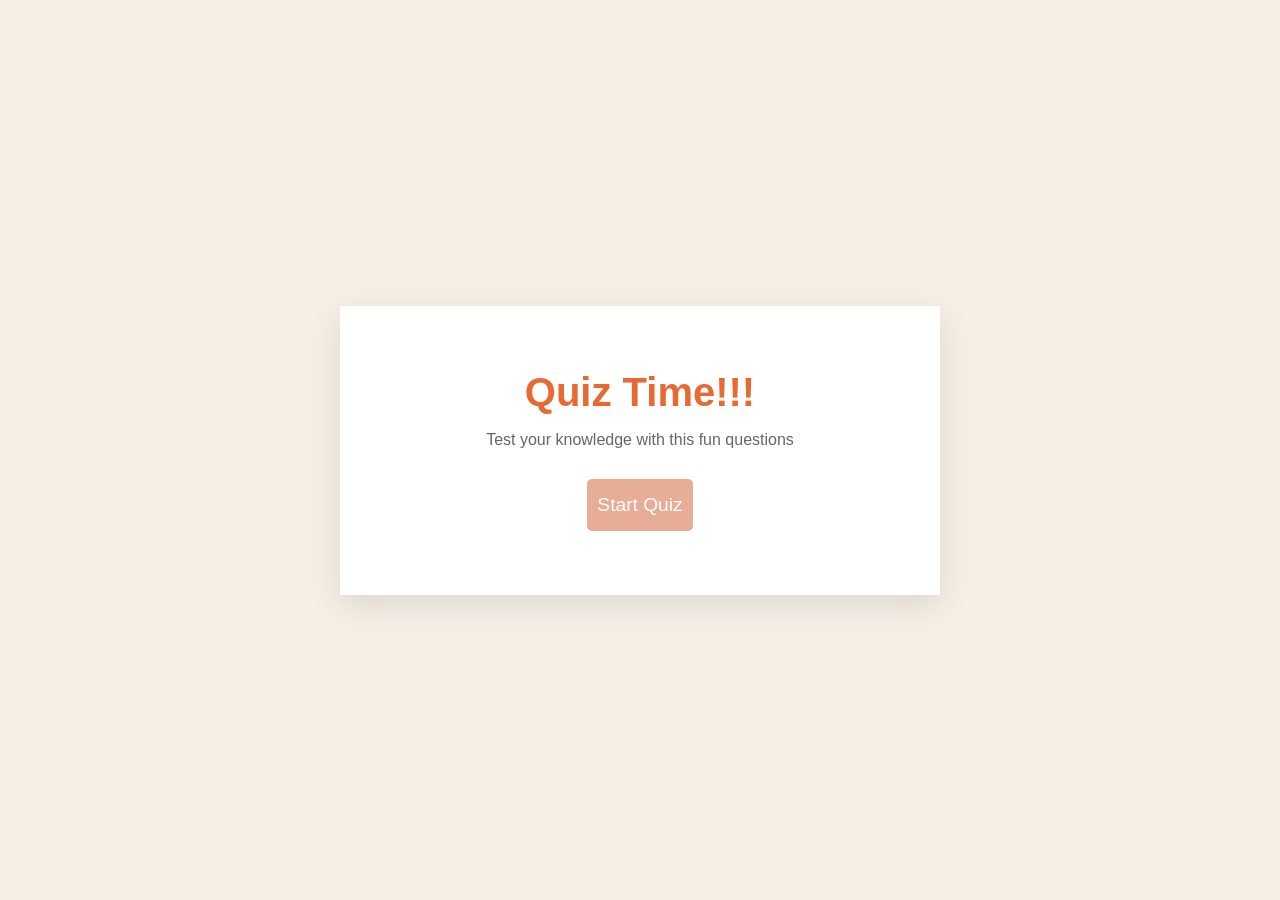
<file: Quize game/index.html>
<!DOCTYPE html>
<html lang="en">
<head>
    <meta charset="UTF-8">
    <meta name="viewport" content="width=device-width, initial-scale=1.0">
    <title>QuizApp</title>
    <link rel="stylesheet" href="style.css">
</head>
<body>
    <div class="container">
      
        <div class="screen active" id="start-screen">
        <h1>Quiz Time!!!</h1>
        <p>Test your knowledge with this fun questions</p>
        <button id="start-quiz">Start Quiz</button>
        </div>

        
<div class="screen " id="quize-screen">
<div class="quiz-header">
<h2 id="question-title"></h2>
 <div class="quiz-info">
        <p>Question <span id="current-question">1</span> of <span id="total-questions">5</span></p>
        <p>Score: <span id="score">0</span></p>
        </div>
        <div class="answer-container" id="answer-container">

 <div id="answer-buttons">
   
 </div>


        </div>
            <div class="progress-bar">
    <div class="progress" id="progress"></div>
    </div>
        </div>
             
     
 

</div>



       

<div class="screen " id="result-screen">

    <h1> QUIZ RESULTS</h1>
<div class="result-info">
<p>Your Score: <span id="final-score">0</span> out of <span id="max-scrore">0</span></p>
<div class="result-message" id="result-message">
    Good job! You did well.
</div>

</div>
<button id="restart-quiz">
    Restart Quiz
</button>

</div>


</div>
<script src="qapp.js"></script>
 </body>
</html>
</file>
<file: Quize game/style.css>
*{
    margin:0;
    padding: 0;
    box-sizing: border-box;/*calculates heeght and width withhout adding padding or border eg. 100px = 100-30w*/
}
body{
    background-color: #f5efe6;
     min-height: 100vh;
     padding: 1rem;/*1rem= 16px*/
    display: flex;
justify-content: center;
align-items: center;/* its trick to make content center ant the page both align iem and justify content through row and cloumn*/
font-family:  sans-serif;
}

.container{
    padding: 2rem;
    background-color: #fff;
  box-shadow: 0 10px 30px rgba(0,0,0,0.1);
 max-width: 600px;
  width: 100%;
  overflow: hidden;
  position:relative/*relative on container → Makes the container the reference point.then use absolute for other to place right left top*/
}
.screen{
display: none;
padding:2rem;
text-align: center;

}
.screen.active{
    display: block
}
#start-screen h1{
    color:#e86a33;
    margin-bottom: 1rem;
    font-size:2.5rem;
}
#start-screen p{
    color:#666;
    margin-bottom: 30px;
    font-size:1rem;
}
#start-quiz{
        color:#fff;
    background-color:#e7ad96;
    border:none;
    border-radius:5px;
    padding: 15px 10px;
    cursor:pointer;
    font-size:1.2rem;
    transition: background-color 0.3s ease;
}
#start-quiz:hover{
    background-color:#d45b28;
}

#start-quiz:hover{
    background-color:#d45b28;
}
.quiz-header{
    margin-bottom: 1rem;
}

 #question-title{
    color:#333;
    font-size:1.5rem;
    margin-bottom:1rem;
    line-height:1.5;
}
.quiz-info{
    display:flex;
    justify-content: space-between;
    margin-bottom:10px;
    color:#666;
}
.answer-container{
    margin-bottom:1rem;

   padding: 12px;
}
#answer-buttons {
    display: flex;
    flex-direction: column;
    gap: 10px;
}

.ans-button {
    background-color: #f8f0e5;
    color: #333;
    border: 2px solid #eadbc8;
    border-radius: 10px;
    padding: 12px;
    cursor: pointer;
    text-align: left;
    transition: all 0.3s ease;
    font-size: 17px;
}

.ans-button:hover{
    background-color:#eadbc8;
    border-color:#dac0ae;
}

.ans-button.correct{
    background-color:#a8d8a8;
    border-color:#8bc38b;
    color:#28a745
}
.ans-button.incorrect{
    background-color:#dc4535;
    border-color:#ffbdbd;
    color:#750404
}
.srno{
    font-weight: bold;
     margin-right: 8px
}
.progress-bar{
height:10px;
background-color: #f8f0e5;
border-radius:5px;
overflow:hidden;
margin-top :20px;

}
.progress{
height:100%;
width:0%;/*inially will*/
background-color:#e86a33;
}
/*result screen*/
#result-screen h1{
    color:#e86a33;
    margin-bottom: 1rem;
}
.result-info{
    background-color:#f8f0e5;
    border-radius:5px;
    padding:20px;
    margin-bottom: 30px;
}
.result-info p{
color:#666;
font-size:1.2rem;
margin-bottom:1rem;
}
#result-message{
    font-size:1.5rem;
    font-weight:600;
    color:#e86a33
}
button{
    color:#fff;
    background-color:#e7ad96;
    border:none;
    border-radius:5px;
    padding: 15px 10px;
    cursor:pointer;
    font-size:1.2rem;
    transition: background-color 0.3s ease;
}
button:hover{
    background-color:#d45b28;
}
/*responsive design*/
@media(max-width:500px){
    .screen{
        padding:1rem;
    }
    .start-sceeen h1{
        font-size:2rem;
    }
    .question-title{
        font-size:1.2rem;
    }
    .ans-button{
        font-size:0.9rem;
    }
    button{
        padding: 10px 5px;
        font-size:1rem;
    }
}
</file>
